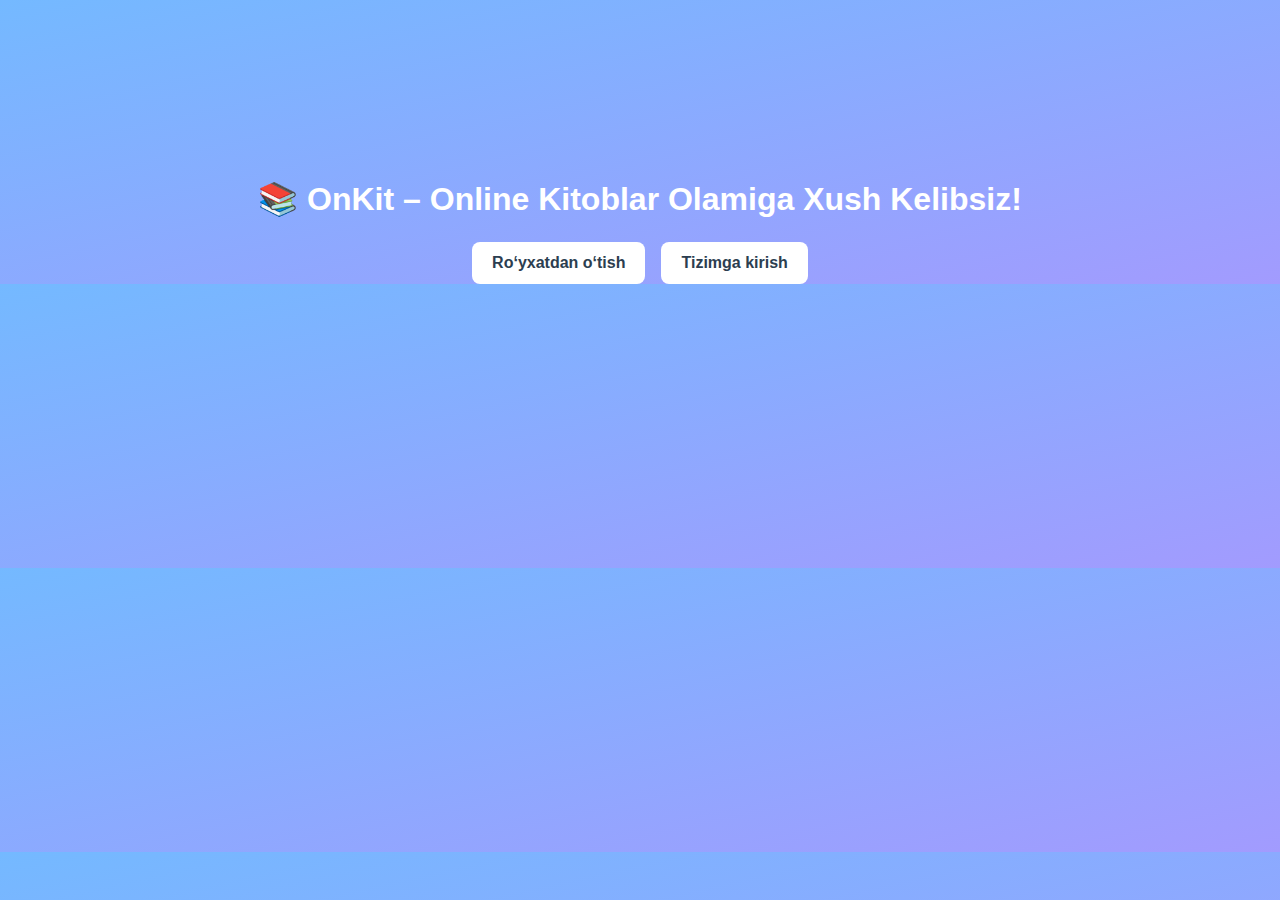
<file: index.html>
<!DOCTYPE html>
<html lang="uz">
<head>
  <meta charset="UTF-8">
  <meta name="viewport" content="width=device-width, initial-scale=1.0">
  <title>OnKit – Bosh sahifa</title>
  <style>
    body {
      font-family: 'Segoe UI', sans-serif;
      background: linear-gradient(to bottom right, #74b9ff, #a29bfe);
      color: white;
      text-align: center;
      margin: 0;
      padding: 0;
    }

    .container {
      margin-top: 20vh;
    }

    h1 {
      font-size: 2rem;
      margin-bottom: 1.5rem;
    }

    .btn-group {
      display: flex;
      justify-content: center;
      gap: 1rem;
      flex-wrap: wrap;
    }

    .btn {
      background-color: white;
      color: #2c3e50;
      padding: 12px 20px;
      text-decoration: none;
      font-weight: bold;
      border-radius: 8px;
      transition: 0.3s;
    }

    .btn:hover {
      background-color: #ecf0f1;
      transform: scale(1.05);
    }
  </style>
</head>
<body>
  <div class="container">
    <h1>📚 OnKit – Online Kitoblar Olamiga Xush Kelibsiz!</h1>
    <div class="btn-group">
      <a href="register.html" class="btn">Ro‘yxatdan o‘tish</a>
      <a href="login.html" class="btn">Tizimga kirish</a>
    </div>
  </div>
</body>
</html>
</file>
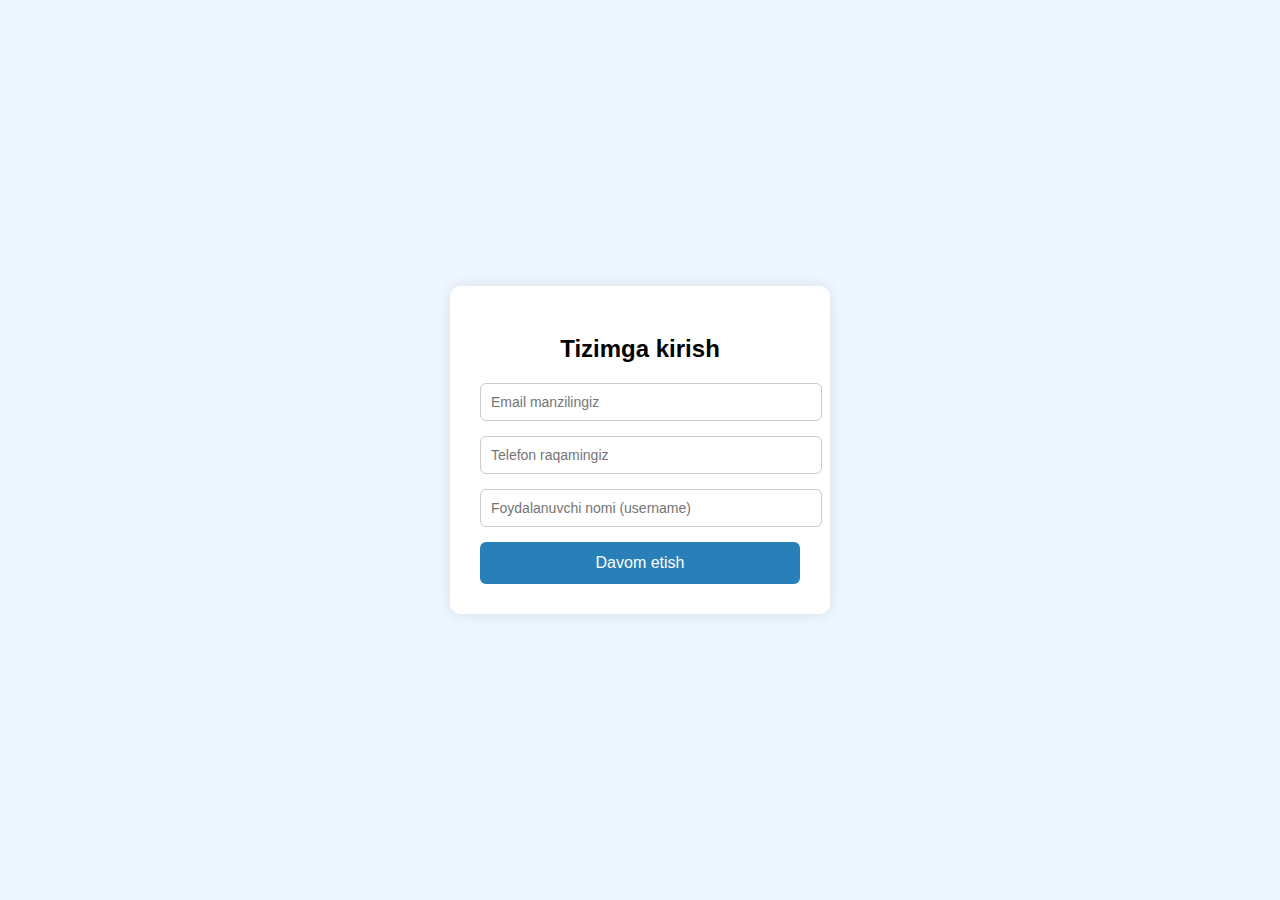
<file: dashboard.html>
<!DOCTYPE html>
<html lang="uz">
<head>
  <meta charset="UTF-8" />
  <title>OnKit – Ishchi oyna</title>
  <meta name="viewport" content="width=device-width, initial-scale=1">
  <style>
    body {
      margin: 0;
      font-family: 'Segoe UI', sans-serif;
      background: linear-gradient(to bottom right, #dff9fb, #c7ecee);
      transition: background 0.5s, color 0.5s;
    }

    header {
      background-color: #2d3436;
      color: white;
      padding: 15px;
      text-align: center;
      position: relative;
    }

    h3 {
      margin-top: 30px;
      text-align: center;
      color: #2c3e50;
      animation: fadeIn 2s ease-in-out;
    }

    @keyframes fadeIn {
      from { opacity: 0; transform: translateY(-10px); }
      to { opacity: 1; transform: translateY(0); }
    }

    .menu-btn {
      position: absolute;
      top: 15px;
      right: 20px;
      background-color: #27ae60;
      color: white;
      border: none;
      padding: 10px 15px;
      border-radius: 6px;
      cursor: pointer;
    }

    .menu {
      display: none;
      position: absolute;
      top: 55px;
      right: 20px;
      background-color: white;
      border: 1px solid #ccc;
      border-radius: 6px;
      box-shadow: 0 2px 10px rgba(0,0,0,0.1);
      z-index: 1000;
    }

    .menu a {
      display: block;
      padding: 10px 15px;
      color: #2c3e50;
      text-decoration: none;
      border-bottom: 1px solid #eee;
    }

    .menu a:hover {
      background-color: #f0f0f0;
    }

    .section {
      padding: 20px;
      text-align: center;
    }

    .book-card {
      display: inline-block;
      width: 150px;
      height: 200px;
      margin: 10px;
      background-color: white;
      border-radius: 10px;
      box-shadow: 0 2px 6px rgba(0,0,0,0.1);
      overflow: hidden;
    }

    .book-card img {
      width: 100%;
      height: 70%;
      object-fit: cover;
    }

    .book-card p {
      margin: 5px;
      font-weight: bold;
    }

    /* MODAL */
    .modal {
      display: none;
      position: fixed;
      z-index: 1001;
      left: 0; top: 0;
      width: 100%; height: 100%;
      background-color: rgba(0,0,0,0.4);
    }

    .modal-content {
      background-color: #fff;
      margin: 10% auto;
      padding: 20px;
      border-radius: 12px;
      width: 90%;
      max-width: 400px;
      text-align: center;
      box-shadow: 0 5px 15px rgba(0,0,0,0.3);
    }

    .close {
      float: right;
      font-size: 24px;
      cursor: pointer;
      color: #555;
    }

    .profile-image img {
      width: 120px;
      height: 120px;
      border-radius: 50%;
      object-fit: cover;
      margin-bottom: 10px;
      border: 2px solid #ccc;
    }

    input[type="text"], textarea {
      width: 90%;
      padding: 10px;
      margin-top: 10px;
      border: 1px solid #ccc;
      border-radius: 6px;
      font-size: 14px;
    }

    button {
      background-color: #27ae60;
      color: white;
      padding: 10px 20px;
      border: none;
      margin-top: 15px;
      border-radius: 6px;
      cursor: pointer;
      font-size: 16px;
    }

    .dark-mode {
      background: #1e272e;
      color: white;
    }
  </style>
</head>
<body>

  <header>
    <h2>📚 OnKit</h2>
    <button class="menu-btn" onclick="toggleMenu()">☰</button>
<div class="menu" id="menu">
  <a href="#" onclick="setDarkMode()">🌙 Dark</a>
  <a href="#" onclick="setLightMode()">☀️ Light</a>
  <a href="#" onclick="openModal()">👤 Profil</a>
  <a href="#" onclick="logout()">🚪 Log out</a>
  <a href="search.html">🔍 Qidiruv</a>
  <a href="#">🌐 Language</a>
  <a href="#" onclick="copyInvite()">👥 Do‘stlarni taklif qilish</a>
</div>
  </header>

  <h3>Assalomu alaykum, <span id="username">Foydalanuvchi</span>!</h3>

  <div class="section">
    <h4>Tavsiya etilgan kitoblar</h4>
    <div class="book-card">
      <img src="https://via.placeholder.com/150x140" alt="Kitob rasmi">
      <p>O‘tkan kunlar</p>
    </div>
    <div class="book-card">
      <img src="https://via.placeholder.com/150x140" alt="Kitob rasmi">
      <p>Mehrobdan chayon</p>
    </div>
    <div class="book-card">
      <img src="https://via.placeholder.com/150x140" alt="Kitob rasmi">
      <p>Alkimyogar</p>
    </div>
  </div>

  <!-- PROFIL MODAL -->
  <div id="profileModal" class="modal">
    <div class="modal-content">
      <span class="close" onclick="closeModal()">&times;</span>
      <h2>👤 Profilingiz</h2>
      <div class="profile-image">
        <img id="preview" src="https://via.placeholder.com/150" alt="Profil rasmi">
        <input type="file" id="imageUpload" accept="image/*" onchange="previewImage(event)">
      </div>
      <input type="text" placeholder="Ismingiz" id="nameInput"><br>
      <textarea placeholder="Bio..." id="bioInput"></textarea><br>
      <button onclick="saveProfile()">💾 Saqlash</button>
    </div>
  </div>

  <script>
    // Foydalanuvchi tekshiruvi
    const user = JSON.parse(localStorage.getItem("onkit_user"));
    const logged = localStorage.getItem("onkit_logged_in");

    if (!user || logged !== "true") {
      alert("Avval tizimga kiring!");
      window.location.href = "login.html";
    } else {
      document.getElementById("username").textContent = user.username;
    }

    // Dark / Light mode
    function setDarkMode() {
      document.body.classList.add("dark-mode");
    }

    function setLightMode() {
      document.body.classList.remove("dark-mode");
    }

    function toggleMenu() {
      const menu = document.getElementById("menu");
      menu.style.display = menu.style.display === "block" ? "none" : "block";
    }

    // Profil Modal
    function openModal() {
      document.getElementById("nameInput").value = user.name || "";
      document.getElementById("bioInput").value = user.bio || "";
      document.getElementById("profileModal").style.display = "block";
    }

    function closeModal() {
      document.getElementById("profileModal").style.display = "none";
    }

    function previewImage(event) {
      const reader = new FileReader();
      reader.onload = function () {
        document.getElementById("preview").src = reader.result;
      };
      reader.readAsDataURL(event.target.files[0]);
    }

    function saveProfile() {
      user.name = document.getElementById("nameInput").value;
      user.bio = document.getElementById("bioInput").value;
      localStorage.setItem("onkit_user", JSON.stringify(user));
      alert("Profil saqlandi!");
      closeModal();
    }

    function logout() {
      localStorage.setItem("onkit_logged_in", "false");
      window.location.href = "login.html";
    }

    function copyInvite() {
      const text = "Salom do‘stim! Men o‘zbekcha va boshqa tillardagi kitoblar olamiga tushib qoldim. Menga qo‘shiling: " + window.location.origin;
      navigator.clipboard.writeText(text);
      alert("Taklif linki nusxalandi!");
    }

    // Modal tashqarisiga bosilganda yopilsin
    window.onclick = function (e) {
      if (e.target == document.getElementById("profileModal")) {
        closeModal();
      }
    };
  </script>
</body>
</html>
</file>
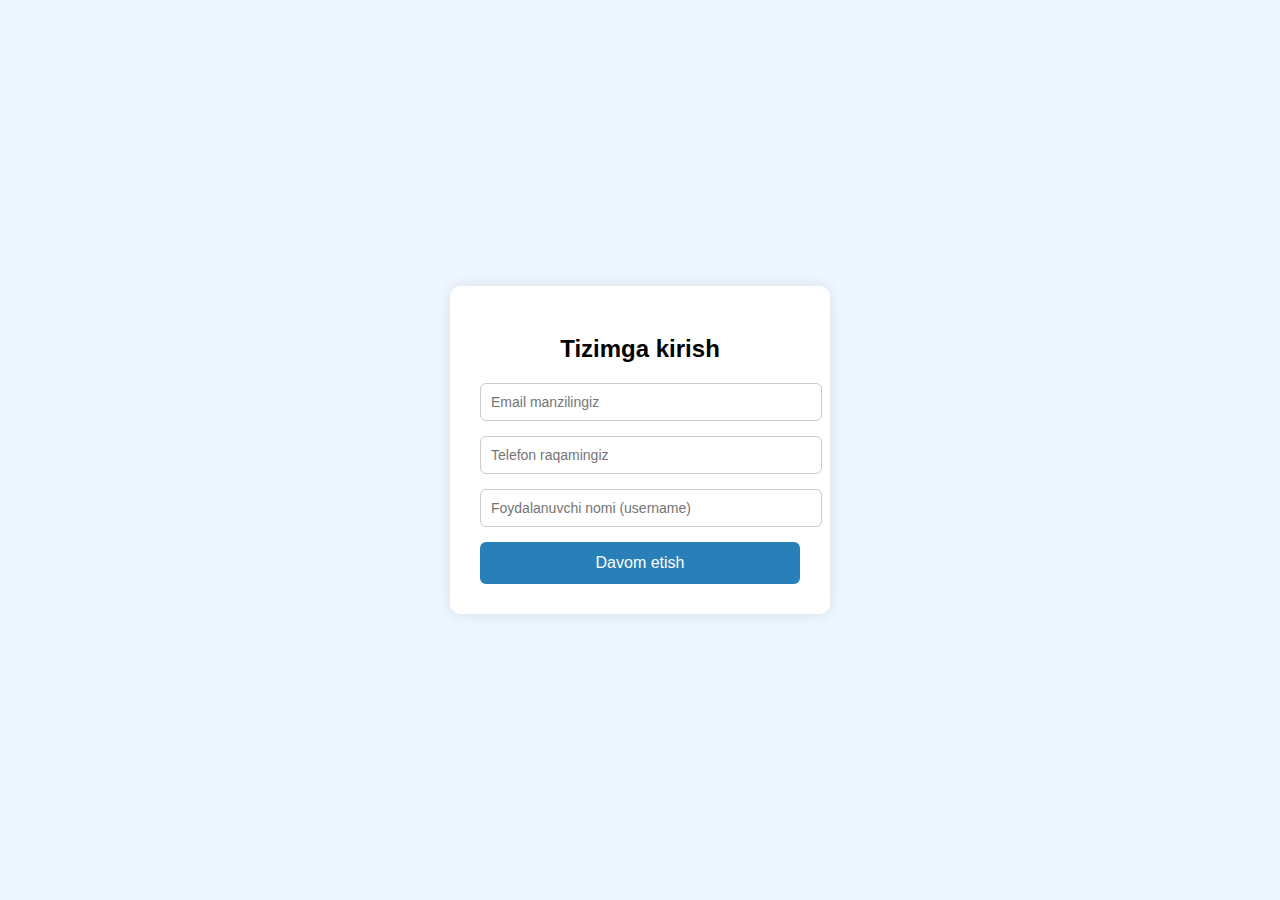
<file: login.html>
<!DOCTYPE html>
<html lang="uz">
<head>
  <meta charset="UTF-8" />
  <title>Tizimga kirish - OnKit</title>
  <meta name="viewport" content="width=device-width, initial-scale=1">
  <style>
    body {
      font-family: sans-serif;
      background: #eef7ff;
      display: flex;
      justify-content: center;
      align-items: center;
      height: 100vh;
      margin: 0;
    }
    .form-container {
      background: white;
      padding: 30px;
      border-radius: 10px;
      box-shadow: 0 0 15px rgba(0,0,0,0.1);
      width: 320px;
    }
    h2 {
      text-align: center;
      margin-bottom: 20px;
    }
    input {
      display: block;
      width: 100%;
      margin-bottom: 15px;
      padding: 10px;
      border: 1px solid #ccc;
      border-radius: 6px;
      font-size: 14px;
    }
    button {
      width: 100%;
      padding: 12px;
      background-color: #2980b9;
      border: none;
      color: white;
      font-size: 16px;
      border-radius: 6px;
      cursor: pointer;
      transition: background-color 0.3s ease;
    }
    button:hover {
      background-color: #2471a3;
    }
  </style>
</head>
<body>
  <div class="form-container">
    <h2>Tizimga kirish</h2>
    <form id="loginForm">
      <input type="email" name="email" placeholder="Email manzilingiz" required>
      <input type="tel" name="phone" placeholder="Telefon raqamingiz" required>
      <input type="text" name="username" placeholder="Foydalanuvchi nomi (username)" required>
      <button type="submit">Davom etish</button>
    </form>
  </div>

  <script>
    const form = document.getElementById("loginForm");

    form.addEventListener("submit", function (e) {
      e.preventDefault();

      const email = form.email.value.trim();
      const phone = form.phone.value.trim();
      const username = form.username.value.trim();

      const user = JSON.parse(localStorage.getItem("onkit_user"));

      if (!user) {
        alert("Hech qanday foydalanuvchi ro‘yxatdan o‘tmagan!");
        return;
      }

      if (user.email === email && user.phone === phone && user.username === username) {
        localStorage.setItem("onkit_logged_in", "true");
        alert("Xush kelibsiz, " + username + "!");
        window.location.href = "dashboard.html";
      } else {
        alert("Ma’lumotlar noto‘g‘ri kiritilgan!");
      }
    });
  </script>
</body>
</html>
</file>
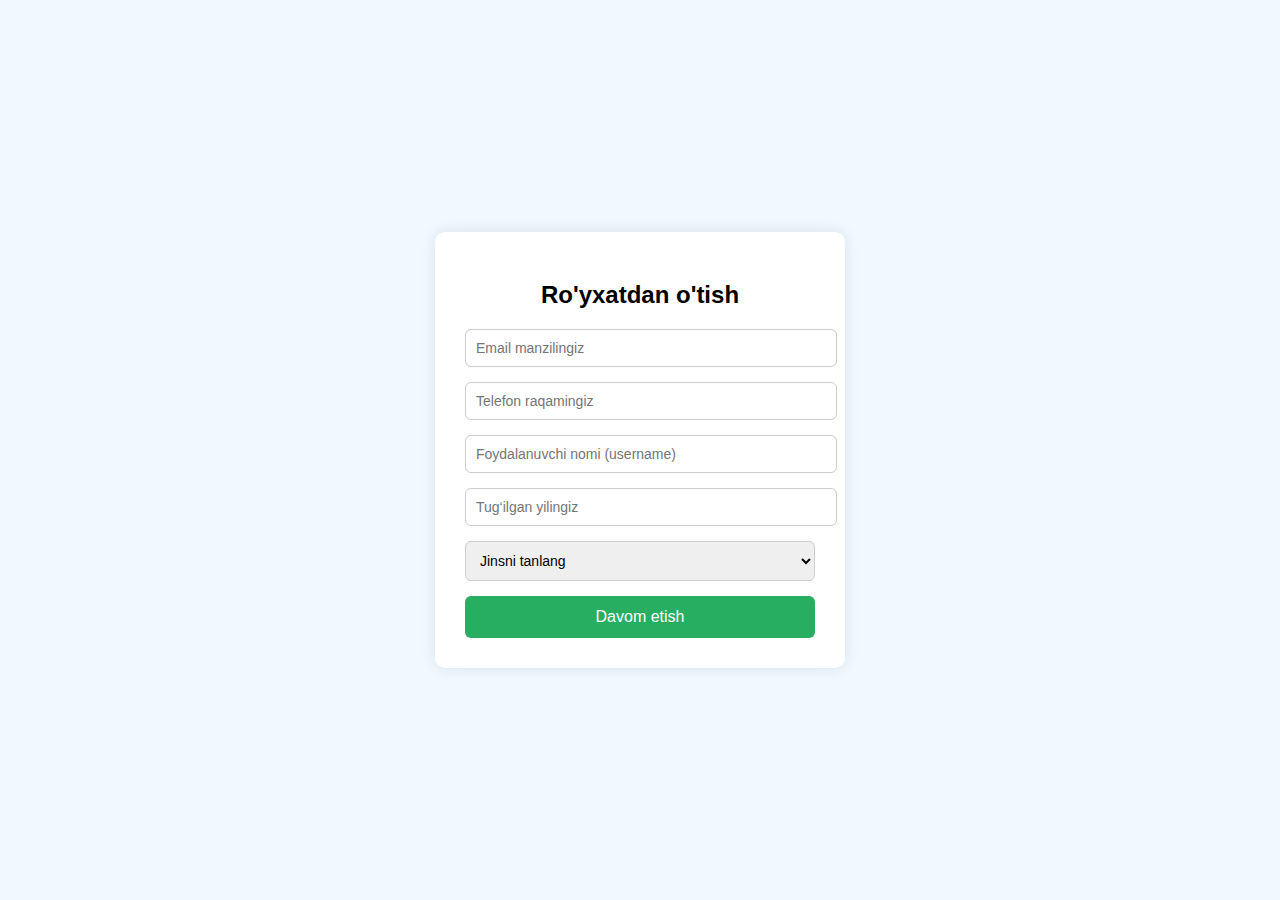
<file: register.html>
<!DOCTYPE html>
<html lang="uz">
<head>
  <meta charset="UTF-8" />
  <title>Ro'yxatdan o'tish - OnKit</title>
  <meta name="viewport" content="width=device-width, initial-scale=1">
  <style>
    body {
      font-family: sans-serif;
      background: #f0f9ff;
      display: flex;
      justify-content: center;
      align-items: center;
      height: 100vh;
      margin: 0;
    }
    .form-container {
      background: white;
      padding: 30px;
      border-radius: 10px;
      box-shadow: 0 0 15px rgba(0,0,0,0.1);
      width: 350px;
    }
    h2 {
      text-align: center;
      margin-bottom: 20px;
    }
    input, select {
      display: block;
      width: 100%;
      margin-bottom: 15px;
      padding: 10px;
      border: 1px solid #ccc;
      border-radius: 6px;
      font-size: 14px;
    }
    button {
      width: 100%;
      padding: 12px;
      background-color: #27ae60;
      border: none;
      color: white;
      font-size: 16px;
      border-radius: 6px;
      cursor: pointer;
      transition: background-color 0.3s ease;
    }
    button:hover {
      background-color: #219150;
    }
  </style>
</head>
<body>
  <div class="form-container">
    <h2>Ro'yxatdan o'tish</h2>
    <form id="registerForm">
      <input type="email" name="email" placeholder="Email manzilingiz" required>
      <input type="tel" name="phone" placeholder="Telefon raqamingiz" required>
      <input type="text" name="username" placeholder="Foydalanuvchi nomi (username)" required>
      <input type="number" name="birthyear" placeholder="Tug‘ilgan yilingiz" required min="1900" max="2025">
      <select name="gender" required>
        <option value="">Jinsni tanlang</option>
        <option value="male">Erkak</option>
        <option value="female">Ayol</option>
        <option value="other">Aniq emas</option>
      </select>
      <button type="submit">Davom etish</button>
    </form>
  </div>

  <script>
    const form = document.getElementById("registerForm");

    form.addEventListener("submit", function (e) {
      e.preventDefault();

      const email = form.email.value.trim();
      const phone = form.phone.value.trim();
      const username = form.username.value.trim();
      const birthyear = parseInt(form.birthyear.value);
      const gender = form.gender.value;

      const currentYear = new Date().getFullYear();
      const age = currentYear - birthyear;

      if (age < 14) {
        alert("14 yoshdan kichiklar ro‘yxatdan o‘tolmaydi!");
        return;
      }

      // Username bandligini tekshir
      const existing = JSON.parse(localStorage.getItem("onkit_user"));
      if (existing && existing.username === username) {
        alert("Bu username allaqachon band! Iltimos, boshqasini tanlang.");
        return;
      }

      // Ma’lumotlarni saqlash
      const userData = { email, phone, username, birthyear, gender };
      localStorage.setItem("onkit_user", JSON.stringify(userData));
      alert("Ro‘yxatdan o‘tish muvaffaqiyatli!");
      window.location.href = "login.html";
    });
  </script>
</body>
</html>
</file>
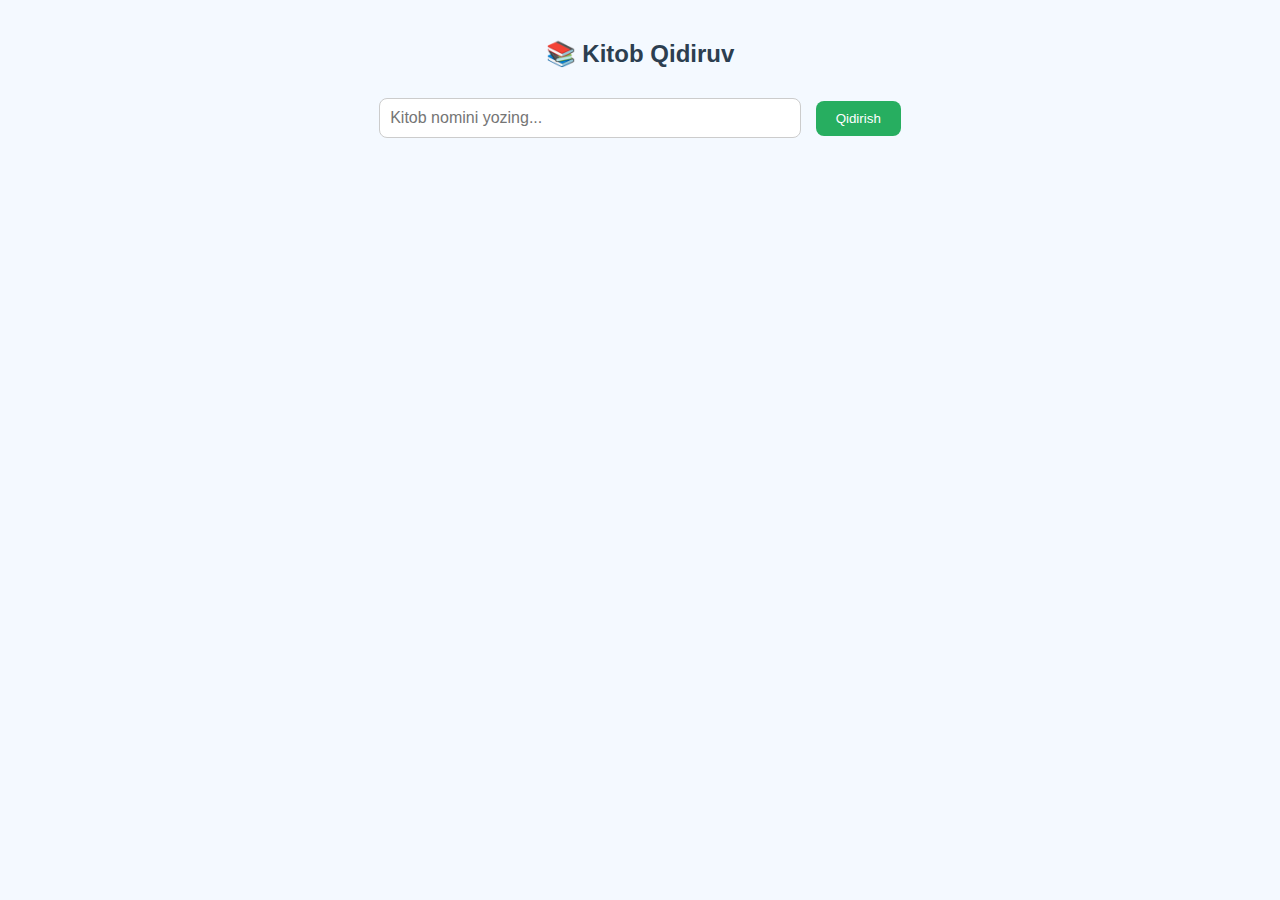
<file: search.html>
<!DOCTYPE html>
<html lang="uz">
<head>
  <meta charset="UTF-8" />
  <meta name="viewport" content="width=device-width, initial-scale=1.0"/>
  <title>Kitob Qidiruv – OnKit</title>
  <style>
    body {
      font-family: 'Segoe UI', sans-serif;
      background: #f4f9ff;
      margin: 0;
      padding: 20px;
    }

    h2 {
      text-align: center;
      color: #2c3e50;
    }

    .search-box {
      text-align: center;
      margin: 30px 0;
    }

    input[type="text"] {
      padding: 10px;
      width: 60%;
      max-width: 400px;
      font-size: 16px;
      border-radius: 8px;
      border: 1px solid #ccc;
    }

    button {
      padding: 10px 20px;
      margin-left: 10px;
      background-color: #27ae60;
      color: white;
      border: none;
      border-radius: 8px;
      cursor: pointer;
    }

    .results {
      display: flex;
      flex-wrap: wrap;
      justify-content: center;
      margin-top: 30px;
    }

    .book-card {
      width: 200px;
      background: white;
      border-radius: 8px;
      margin: 10px;
      padding: 10px;
      box-shadow: 0 2px 8px rgba(0,0,0,0.1);
      text-align: center;
    }

    .book-card img {
      width: 100%;
      height: 250px;
      object-fit: cover;
      margin-bottom: 10px;
    }

    .book-card h4 {
      font-size: 16px;
      color: #2c3e50;
    }

    .book-card p {
      font-size: 14px;
      color: #555;
    }
  </style>
</head>
<body>
  <h2>📚 Kitob Qidiruv</h2>
  <div class="search-box">
    <input type="text" id="searchInput" placeholder="Kitob nomini yozing...">
    <button onclick="searchBooks()">Qidirish</button>
  </div>
  <div class="results" id="results"></div>

  <script src="search.js"></script>
</body>
</html>
</file>
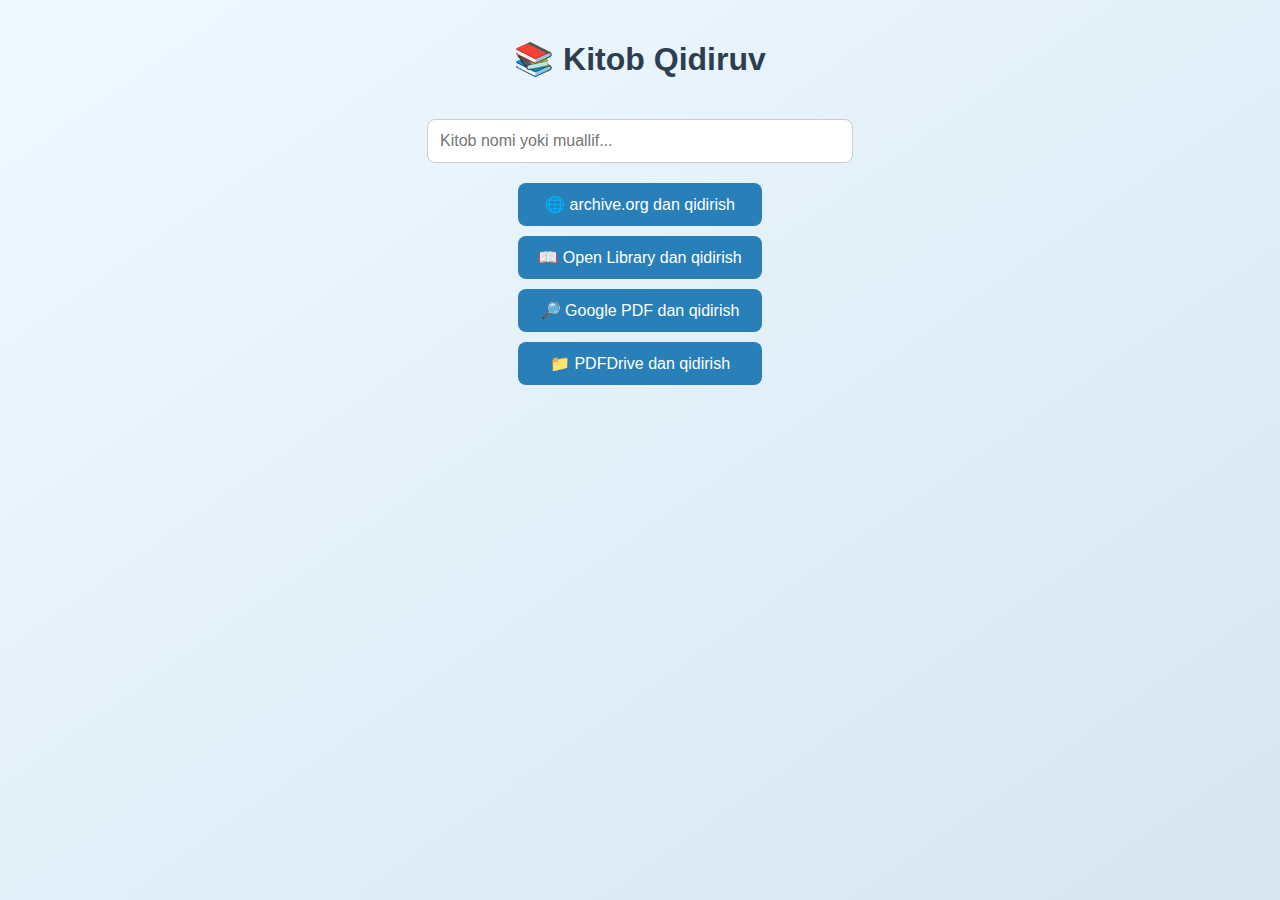
<file: search_old.html>
<!DOCTYPE html>
<html lang="uz">
<head>
  <meta charset="UTF-8" />
  <meta name="viewport" content="width=device-width, initial-scale=1.0"/>
  <title>OnKit – Kitob Qidiruv</title>
  <style>
    body {
      font-family: 'Segoe UI', sans-serif;
      background: linear-gradient(to bottom right, #f0f9ff, #d6e6f2);
      margin: 0;
      padding: 0;
      display: flex;
      flex-direction: column;
      align-items: center;
      min-height: 100vh;
    }
    h1 {
      margin-top: 40px;
      color: #2c3e50;
    }
    input[type="text"] {
      padding: 12px;
      width: 80%;
      max-width: 400px;
      margin-top: 20px;
      font-size: 16px;
      border-radius: 8px;
      border: 1px solid #ccc;
    }
    .buttons {
      margin-top: 20px;
      display: flex;
      flex-direction: column;
      gap: 10px;
    }
    button {
      padding: 12px 20px;
      font-size: 16px;
      background-color: #2980b9;
      color: white;
      border: none;
      border-radius: 8px;
      cursor: pointer;
      transition: 0.3s ease;
    }
    button:hover {
      background-color: #2471a3;
    }
  </style>
</head>
<body>

  <h1>📚 Kitob Qidiruv</h1>
  <input type="text" id="searchInput" placeholder="Kitob nomi yoki muallif..." />
  
  <div class="buttons">
    <button onclick="searchArchive()">🌐 archive.org dan qidirish</button>
    <button onclick="searchOpenLibrary()">📖 Open Library dan qidirish</button>
    <button onclick="searchGooglePDF()">🔎 Google PDF dan qidirish</button>
    <button onclick="searchPDFDrive()">📁 PDFDrive dan qidirish</button>
  </div>

  <script>
    function getQuery() {
      return document.getElementById("searchInput").value.trim();
    }

    function searchArchive() {
      const q = getQuery();
      if (!q) return alert("Iltimos, kitob nomini kiriting!");
      window.open(`https://www.google.com/search?q=${encodeURIComponent(q)}+site:archive.org`, "_blank");
    }

    function searchOpenLibrary() {
      const q = getQuery();
      if (!q) return alert("Iltimos, kitob nomini kiriting!");
      window.open(`https://openlibrary.org/search?q=${encodeURIComponent(q)}`, "_blank");
    }

    function searchGooglePDF() {
      const q = getQuery();
      if (!q) return alert("Iltimos, kitob nomini kiriting!");
      window.open(`https://www.google.com/search?q=${encodeURIComponent(q)}+filetype:pdf`, "_blank");
    }

    function searchPDFDrive() {
      const q = getQuery();
      if (!q) return alert("Iltimos, kitob nomini kiriting!");
      window.open(`https://www.google.com/search?q=${encodeURIComponent(q)}+site:pdfdrive.com`, "_blank");
    }
  </script>

</body>
</html>
</file>
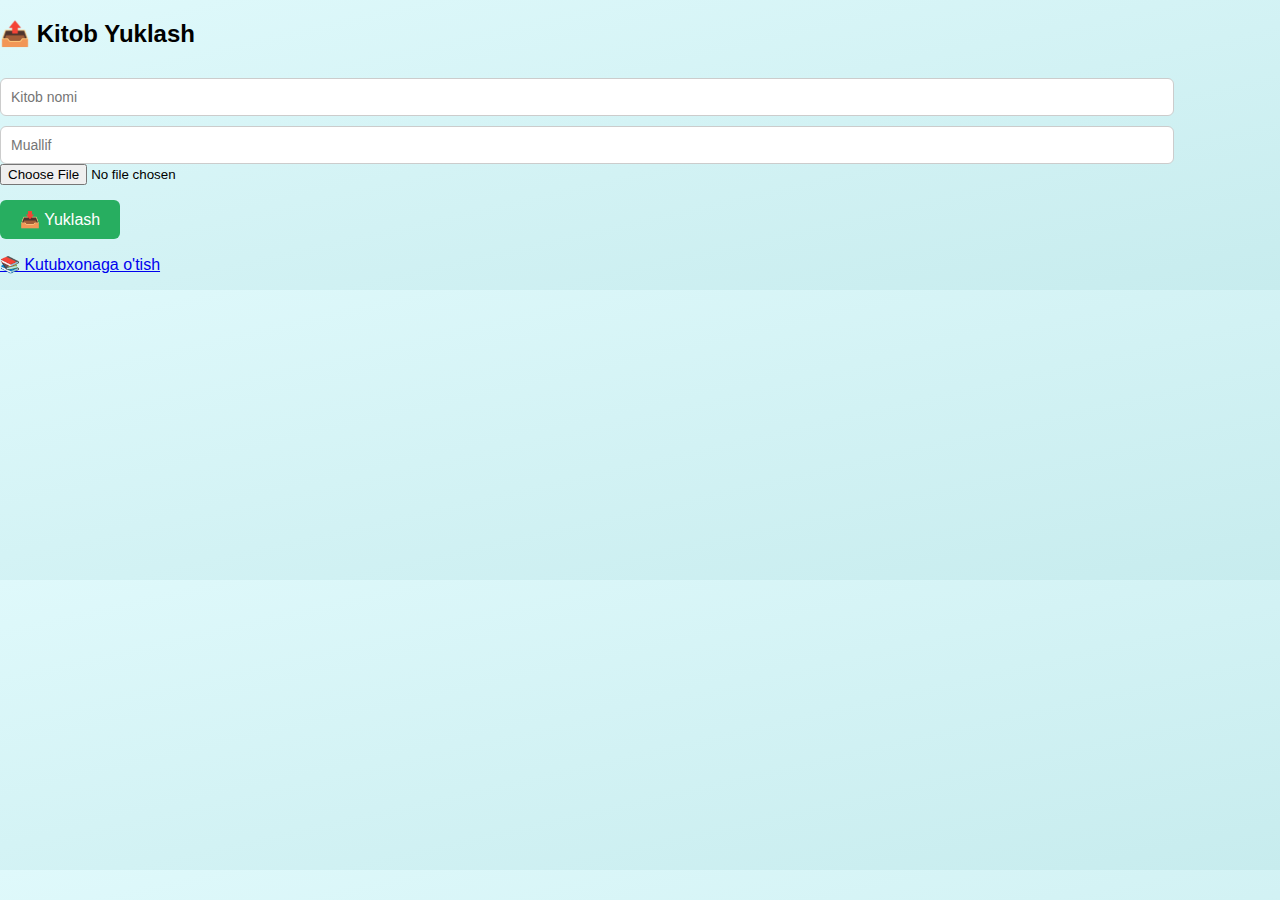
<file: upload.html>
<!DOCTYPE html>
<html lang="uz">
<head>
  <meta charset="UTF-8">
  <title>Kitob Yuklash – OnKit</title>
  <link rel="stylesheet" href="style.css">
</head>
<body>
  <div class="container">
    <h2>📤 Kitob Yuklash</h2>
    <form action="upload.php" method="POST" enctype="multipart/form-data">
      <input type="text" name="title" placeholder="Kitob nomi" required><br>
      <input type="text" name="author" placeholder="Muallif" required><br>
      <input type="file" name="file" accept="application/pdf" required><br>
      <button type="submit">📥 Yuklash</button>
    </form>
    <p><a href="kutubxona.html">📚 Kutubxonaga o'tish</a></p>
  </div>
</body>
</html>
</file>
<file: style.css>
body {
  margin: 0;
  font-family: 'Segoe UI', sans-serif;
  background: linear-gradient(to bottom right, #dff9fb, #c7ecee);
  transition: background 0.5s, color 0.5s;
}

header {
  background-color: #2d3436;
  color: white;
  padding: 15px;
  text-align: center;
  position: relative;
}

h3 {
  margin-top: 30px;
  text-align: center;
  color: #2c3e50;
  animation: fadeIn 2s ease-in-out;
}

@keyframes fadeIn {
  from { opacity: 0; transform: translateY(-10px); }
  to { opacity: 1; transform: translateY(0); }
}

.menu-btn {
  position: absolute;
  top: 15px;
  right: 20px;
  background-color: #27ae60;
  color: white;
  border: none;
  padding: 10px 15px;
  border-radius: 6px;
  cursor: pointer;
}

.menu {
  display: none;
  position: absolute;
  top: 55px;
  right: 20px;
  background-color: white;
  border: 1px solid #ccc;
  border-radius: 6px;
  box-shadow: 0 2px 10px rgba(0,0,0,0.1);
  z-index: 1000;
}

.menu a {
  display: block;
  padding: 10px 15px;
  color: #2c3e50;
  text-decoration: none;
  border-bottom: 1px solid #eee;
}

.menu a:hover {
  background-color: #f0f0f0;
}

.section {
  padding: 20px;
  text-align: center;
}

.book-card {
  display: inline-block;
  width: 150px;
  height: 200px;
  margin: 10px;
  background-color: white;
  border-radius: 10px;
  box-shadow: 0 2px 6px rgba(0,0,0,0.1);
  overflow: hidden;
}

.book-card img {
  width: 100%;
  height: 70%;
  object-fit: cover;
}

.book-card p {
  margin: 5px;
  font-weight: bold;
}

.modal {
  display: none;
  position: fixed;
  z-index: 1001;
  left: 0; top: 0;
  width: 100%; height: 100%;
  background-color: rgba(0,0,0,0.4);
}

.modal-content {
  background-color: #fff;
  margin: 10% auto;
  padding: 20px;
  border-radius: 12px;
  width: 90%;
  max-width: 400px;
  text-align: center;
  box-shadow: 0 5px 15px rgba(0,0,0,0.3);
}

.close {
  float: right;
  font-size: 24px;
  cursor: pointer;
  color: #555;
}

.profile-image img {
  width: 120px;
  height: 120px;
  border-radius: 50%;
  object-fit: cover;
  margin-bottom: 10px;
  border: 2px solid #ccc;
}

input[type="text"], textarea {
  width: 90%;
  padding: 10px;
  margin-top: 10px;
  border: 1px solid #ccc;
  border-radius: 6px;
  font-size: 14px;
}

button {
  background-color: #27ae60;
  color: white;
  padding: 10px 20px;
  border: none;
  margin-top: 15px;
  border-radius: 6px;
  cursor: pointer;
  font-size: 16px;
}

.dark-mode {
  background: #1e272e;
  color: white;
}
</file>
